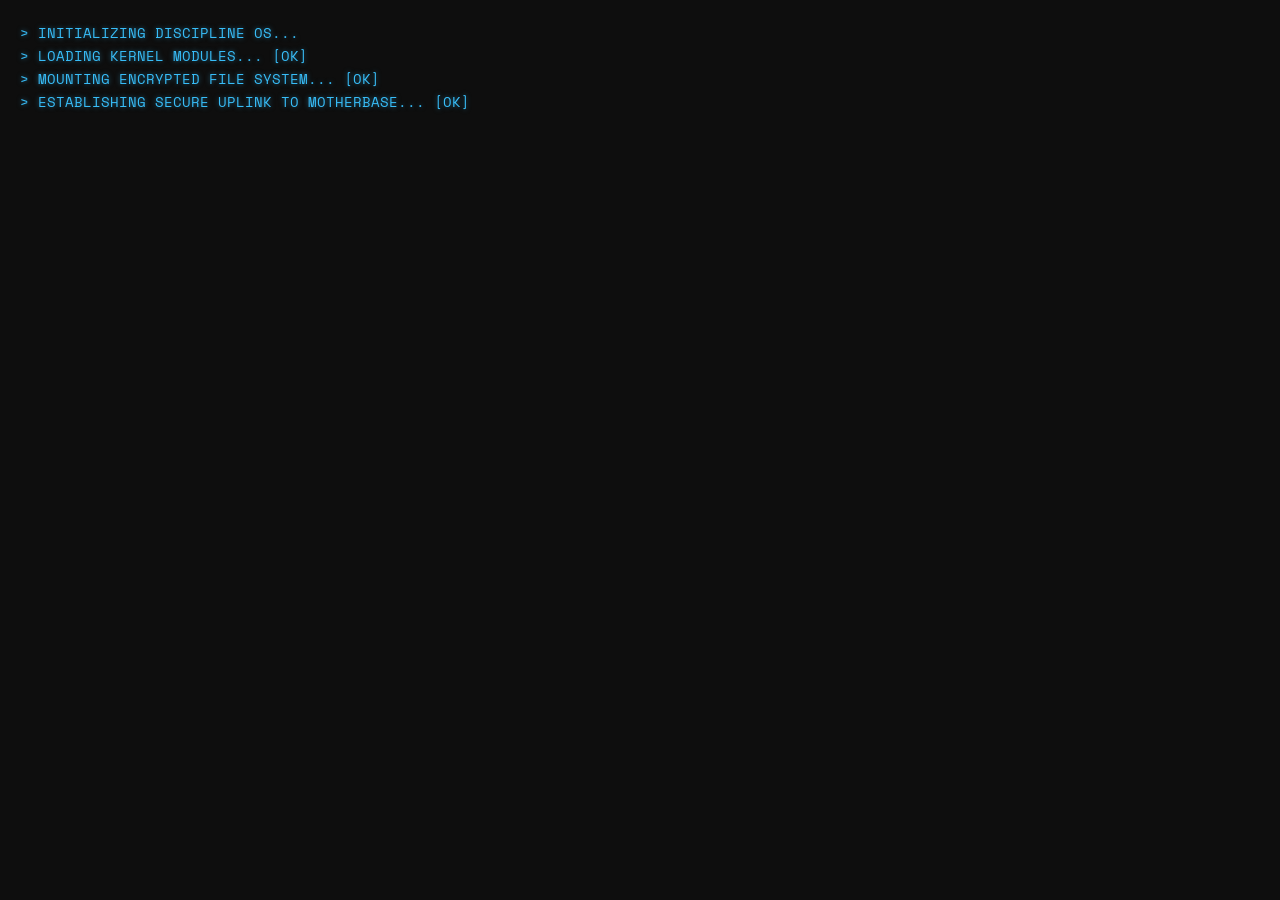
<file: frontend/index.html>
<!DOCTYPE html>
<html lang="en">
<head>
  <meta charset="UTF-8" />
  <meta name="viewport" content="width=device-width, initial-scale=1.0" />
  <title>Discipline OS</title>
  <link rel="preconnect" href="https://fonts.googleapis.com">
  <link rel="preconnect" href="https://fonts.gstatic.com" crossorigin>
  <link href="https://fonts.googleapis.com/css2?family=Inter:wght@400;500;600;700&family=Space+Mono:wght@400;700&display=swap" rel="stylesheet">
  <link rel="stylesheet" href="./styles/main.css?v=6" />
  <meta name="theme-color" content="#0E0E0E">
  <link rel="manifest" href="manifest.json">
  <link rel="icon" href="[data-uri]">
  <script>
    // RECEIVE TOKEN FROM URL (FOR SOCIAL LOGIN)
    const urlParams = new URLSearchParams(window.location.search);
    const token = urlParams.get('token');
    if (token) {
      localStorage.setItem('access_token', token);
      // Clean URL to remove token from history
      window.history.replaceState({}, document.title, window.location.pathname);
    }

    if (!localStorage.getItem('access_token')) {
      window.location.href = 'login.html';
    }
    if ('serviceWorker' in navigator) {
      window.addEventListener('load', () => {
        navigator.serviceWorker.register('sw.js');
      });
    }
  </script>
</head>
<body>
  <div class="app-shell">
    <aside id="sidebar" class="sidebar"></aside>
    <main id="mainContent" class="main"></main>
  </div>
  <div id="drawerMount"></div>
  <script type="module" src="./js/app.js?v=5"></script>
</body>
</html>
</file>
<file: frontend/styles/main.css>
@import url('./base.css');
@import url('./animations.css');

@import url('./components/sidebar.css');
@import url('./components/dashboard.css');
@import url('./components/strike-record.css');
@import url('./components/intel-feed.css');
@import url('./components/system-config.css');
@import url('./components/ai-drawer.css');
@import url('./components/toast.css');
@import url('./components/mission-tree.css');
@import url('./components/account.css');

@import url('./themes/vercel.css');
@import url('./themes/psycoframe.css');
@import url('./themes/bloodiron.css');
</file>
<file: frontend/styles/login.css>
body {
  margin: 0;
  padding: 0;
  background-color: #0E0E0E;
  color: #38BDF8;
  font-family: 'Space Mono', monospace;
  overflow: hidden;
  display: flex;
  justify-content: center;
  align-items: center;
  height: 100vh;
}

.hidden { display: none !important; }

/* Terminal Boot Sequence */
.terminal {
  position: absolute;
  top: 20px;
  left: 20px;
  font-size: 14px;
  line-height: 1.5;
  text-shadow: 0 0 5px rgba(56, 189, 248, 0.5);
  pointer-events: none;
}

.term-line {
  margin: 2px 0;
  opacity: 0;
  animation: fadeIn 0.1s forwards;
}

@keyframes fadeIn {
  to { opacity: 1; }
}

/* Login Wrapper */
.login-wrapper {
  display: flex;
  flex-direction: column;
  align-items: center;
  gap: 30px;
  z-index: 10;
  animation: scanline 8s linear infinite;
}

/* Glitch Effect */
.glitch-container {
  position: relative;
}
.glitch {
  font-size: 40px;
  font-weight: bold;
  color: #E5E7EB;
  text-transform: uppercase;
  position: relative;
  text-shadow: 0 0 10px rgba(255, 255, 255, 0.3);
}
.glitch::before, .glitch::after {
  content: attr(data-text);
  position: absolute;
  top: 0;
  left: 0;
  width: 100%;
  height: 100%;
  opacity: 0.8;
}
.glitch::before {
  color: #0ff;
  z-index: -1;
  left: 2px;
  animation: glitch-anim 2s infinite linear alternate-reverse;
}
.glitch::after {
  color: #f0f;
  z-index: -2;
  left: -2px;
  animation: glitch-anim 3s infinite linear alternate-reverse;
}

@keyframes glitch-anim {
  0% { clip-path: inset(20% 0 80% 0); }
  20% { clip-path: inset(60% 0 10% 0); }
  40% { clip-path: inset(40% 0 50% 0); }
  60% { clip-path: inset(80% 0 5% 0); }
  80% { clip-path: inset(10% 0 70% 0); }
  100% { clip-path: inset(30% 0 20% 0); }
}

/* Box */
.login-box {
  background: rgba(19, 19, 19, 0.9);
  border: 1px solid #2A2A2A;
  padding: 30px;
  width: 320px;
  box-shadow: 0 0 20px rgba(0, 0, 0, 0.8);
  position: relative;
}
.login-box::before {
  content: '';
  position: absolute;
  top: -1px; left: -1px; right: -1px; bottom: -1px;
  border: 1px solid #38BDF8;
  opacity: 0.2;
  z-index: -1;
}

.box-header {
  font-size: 12px;
  color: #9CA3AF;
  margin-bottom: 25px;
  text-align: center;
  letter-spacing: 2px;
}

.input-group {
  margin-bottom: 20px;
}
.input-group label {
  display: block;
  font-size: 10px;
  color: #38BDF8;
  margin-bottom: 5px;
  letter-spacing: 1px;
}
.input-group input {
  width: 100%;
  background: #000;
  border: 1px solid #2A2A2A;
  color: #E5E7EB;
  padding: 10px;
  font-family: 'Space Mono', monospace;
  font-size: 14px;
  outline: none;
  transition: all 0.2s;
  box-sizing: border-box;
}
.input-group input:focus {
  border-color: #38BDF8;
  box-shadow: 0 0 8px rgba(56, 189, 248, 0.2);
}

.cyber-btn {
  width: 100%;
  background: #38BDF8;
  color: #000;
  border: none;
  padding: 12px;
  font-family: 'Space Mono', monospace;
  font-size: 14px;
  font-weight: bold;
  cursor: pointer;
  text-transform: uppercase;
  letter-spacing: 2px;
  margin-top: 10px;
  transition: all 0.2s;
}
.cyber-btn:hover {
  background: #E5E7EB;
  box-shadow: 0 0 15px rgba(229, 231, 235, 0.5);
}

.login-msg {
  margin-top: 15px;
  font-size: 12px;
  text-align: center;
  color: #fb7185;
  min-height: 18px;
}

/* --- LOGIN BOX UPGRADES (FIXED) --- */
.login-box {
  position: relative; 
  padding-top: 35px; /* Tăng khoảng trống phía trên cho thoáng */
}

/* Nút QR Code Canh lại góc và thu nhỏ cho tinh tế */
.qr-corner-btn {
  position: absolute;
  top: 15px;
  right: 15px;
  width: 22px; /* Nhỏ lại cho thanh lịch */
  height: 22px;
  color: #38bdf8;
  cursor: pointer;
  transition: 0.3s;
  opacity: 0.7;
}
.qr-corner-btn:hover {
  opacity: 1;
  transform: scale(1.1);
  filter: drop-shadow(0 0 8px #38bdf8);
}

/* Khung bọc Password chứa nút Mắt */
.password-wrapper {
  position: relative;
  width: 100%;
}
.password-wrapper input {
  width: 100%;
  padding-right: 65px !important; /* Ép không cho text chui xuống dưới nút SHOW */
}
/* Canh giữa hoàn hảo theo chiều dọc */
.btn-toggle-pass {
  position: absolute;
  right: 10px;
  top: 50%;
  transform: translateY(-50%); /* Phép thuật canh giữa */
  background: transparent;
  border: none;
  color: #64748b;
  font-family: 'Space Mono', monospace;
  font-size: 11px;
  cursor: pointer;
  transition: 0.2s;
  padding: 0;
  z-index: 5;
}
.btn-toggle-pass:hover { color: #38bdf8; }

/* Quên Pass: Nằm dưới nút Đăng nhập, lệch trái */
.forgot-wrapper {
  margin-top: 12px;
  text-align: left;
}
.forgot-wrapper a {
  color: #64748b;
  font-size: 11px;
  font-family: 'Space Mono', monospace;
  text-decoration: none;
  transition: 0.2s;
  letter-spacing: 1px;
}
.forgot-wrapper a:hover {
  color: #38bdf8;
  text-shadow: 0 0 5px rgba(56, 189, 248, 0.5);
}

/* Đăng ký: Nằm dưới cùng, canh giữa */
.register-wrapper {
  margin-top: 30px;
  text-align: center;
  font-size: 11px;
  font-family: 'Space Mono', monospace;
  letter-spacing: 1px;
}
.register-wrapper .muted-text {
  color: #475569;
  margin-right: 5px;
}
.register-wrapper a {
  color: #10b981; /* Màu xanh Emerald cho nổi bật */
  text-decoration: none;
  font-weight: bold;
  transition: 0.2s;
}
.register-wrapper a:hover {
  color: #34d399;
  text-shadow: 0 0 8px rgba(16, 185, 129, 0.6);
}

/* Đường kẻ chữ OR UPLINK VIA - Sáng sủa hơn */
.social-divider {
  display: flex;
  align-items: center;
  text-align: center;
  margin: 25px 0 15px;
  color: #94a3b8; /* Chữ sáng hơn */
  font-size: 10px;
  letter-spacing: 1.5px;
}
.social-divider::before, .social-divider::after {
  content: '';
  flex: 1;
  border-bottom: 1px dashed #334155; /* Đường kẻ sáng hơn */
}
.social-divider span { padding: 0 10px; }

/* Nút Social Login */
.social-logins {
  display: flex;
  gap: 12px;
}
.social-btn {
  flex: 1;
  display: flex;
  align-items: center;
  justify-content: center;
  gap: 8px;
  padding: 10px;
  background: transparent;
  border: 1px solid #334155;
  color: #94a3b8;
  font-family: 'Space Mono', monospace;
  font-size: 11px;
  cursor: pointer;
  transition: 0.2s;
}
.social-btn:hover { background: rgba(255,255,255,0.05); color: #fff; border-color: #64748b; }
.social-btn.github:hover { border-color: #a855f7; color: #a855f7; box-shadow: 0 0 10px rgba(168,85,247,0.2); }
.social-btn.google:hover { border-color: #f43f5e; color: #f43f5e; box-shadow: 0 0 10px rgba(244,63,94,0.2); }
</file>
